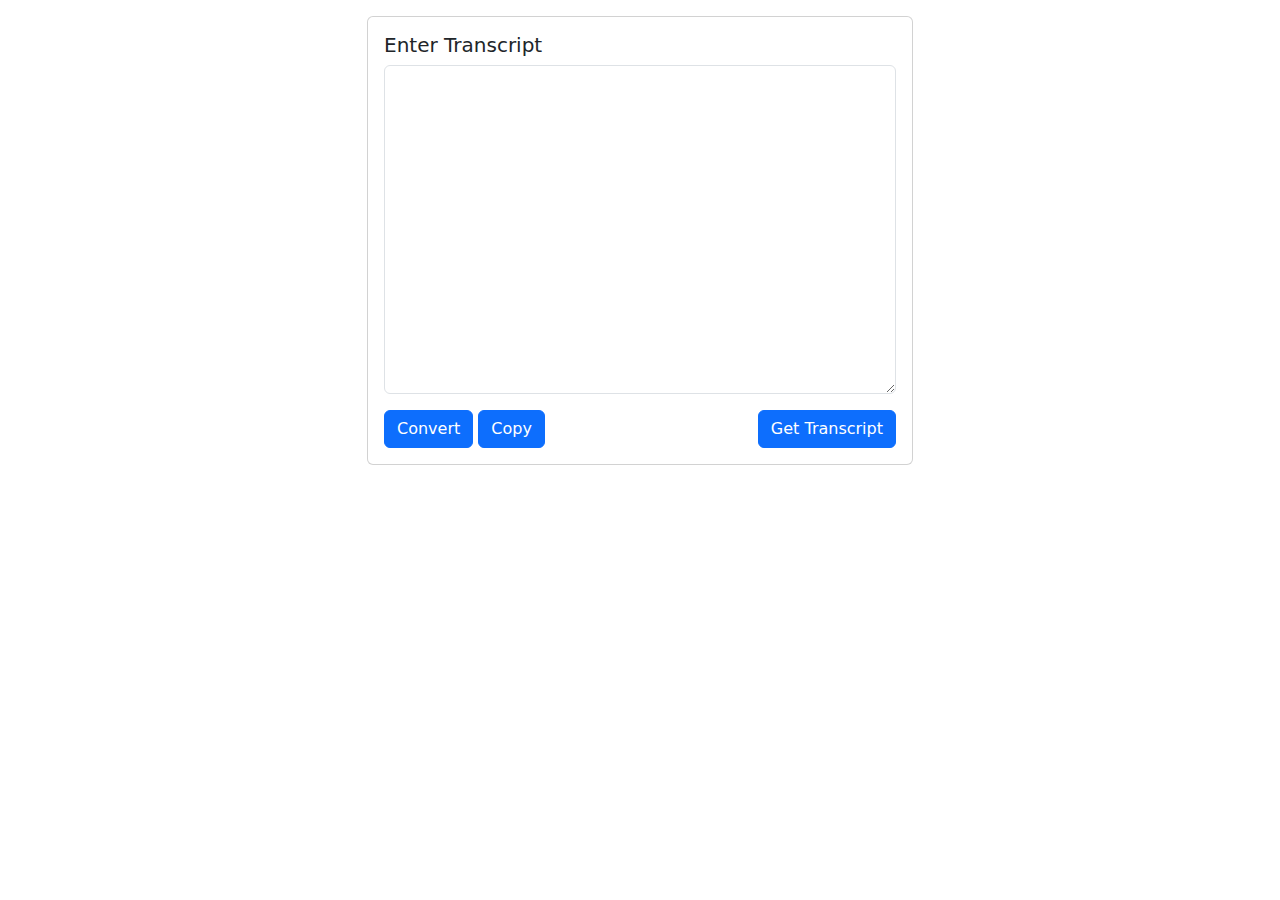
<file: index.html>
<!DOCTYPE html>
<html lang="en">
<head>
    <meta charset="UTF-8">
    <meta name="viewport" content="width=device-width, initial-scale=1.0">
    <title>Pang Convert ni Kyla</title>
    <link rel="stylesheet" href="style.css">
    <!--Bootstrap-->
    <link href="https://cdn.jsdelivr.net/npm/bootstrap@5.3.3/dist/css/bootstrap.min.css" rel="stylesheet" integrity="sha384-QWTKZyjpPEjISv5WaRU9OFeRpok6YctnYmDr5pNlyT2bRjXh0JMhjY6hW+ALEwIH" crossorigin="anonymous">
</head>
<body>
    <!--Main App-->
    <div class="container">
        <div class="row justify-content-center align-items-center">
            <div class="col-md-6">
                <div class="card my-3">
                    <div class="card-body">
                        <h5 class="card-title">Enter Transcript</h5>
                        <textarea id="textInput" class="custom-textarea form-control" style="height: 100%; font-size: 14px;" rows="15"></textarea>
                        <div class="row mt-3">
                            <div class="col">
                                <div>
                                    <button id="convertBtn" class="btn btn-primary" type="button" onclick="convertText()">Convert</button>
                                    <button class="btn btn-primary" type="button" onclick="copyText()">Copy</button>
                                </div>
                            </div>
                            <div class="col-auto">
                                <a href="https://tactiq.io/tools/youtube-transcript" target="_blank">
                                    <button class="btn btn-primary" type="button">
                                    Get Transcript
                                </button>
                                </a>
                            </div>
                        </div>
                    </div>
                </div>
            </div>
        </div>
    </div>
    <!-- <div class="container">
        <div class="row justify-content-center align-items-center">
            <div class="col-md-6">
                <hr>

                <div class="card mt-3">
                    <div class="card-body">
                        <div class="d-flex justify-content-center align-items-center flex-column my-3">
                            <iframe src="https://giphy.com/embed/ANWIS2HYfROI8" frameBorder="0" class="giphy-embed mt-3 img-fluid " allowFullScreen></iframe>
                            <button class="btn btn-success mt-3" id="redirectButton">wag mo ako i-click mo ako</button>
                        </div>
                    </div>
                </div>
            </div>
        </div>
    </div> -->

    <script src="index.js"></script>
    <!--Bootstrap-->
    <script src="https://cdn.jsdelivr.net/npm/bootstrap@5.3.3/dist/js/bootstrap.bundle.min.js" integrity="sha384-YvpcrYf0tY3lHB60NNkmXc5s9fDVZLESaAA55NDzOxhy9GkcIdslK1eN7N6jIeHz" crossorigin="anonymous"></script>
</body>
</html>
</file>
<file: style.css>
#textInput {
    overflow-y: scroll; /* Enable vertical scrollbar */
    -webkit-overflow-scrolling: touch; /* Enable momentum scrolling on iOS devices */
}

.custom-tooltip {
    --bs-tooltip-bg: var(--bd-violet-bg);
    --bs-tooltip-color: var(--bs-white);
}
</file>
